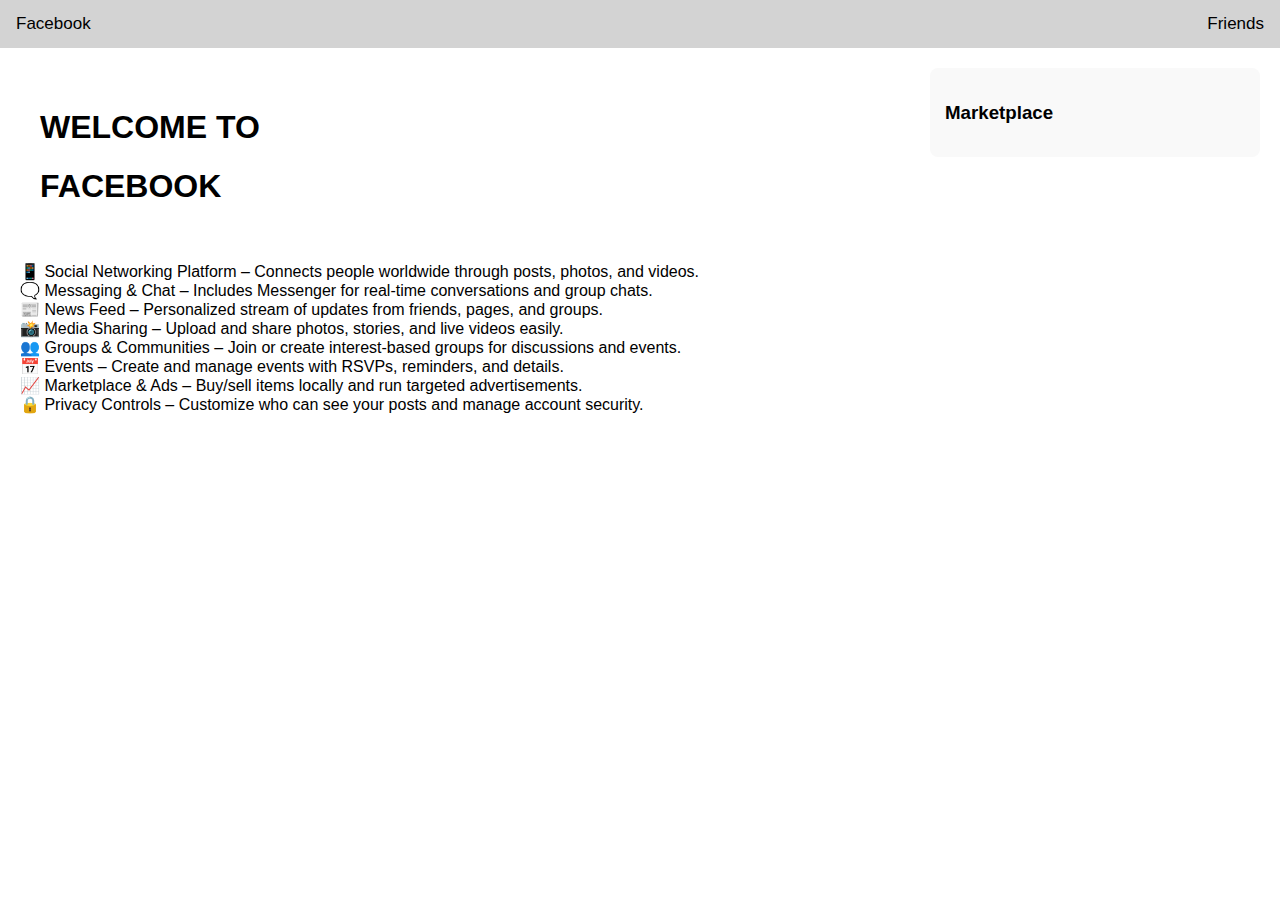
<file: index.html>
<!DOCTYPE html>
<html>
<head>
  <title>Hello, World!</title>
  <link rel="stylesheet" href="styles.css" />
</head>
<body>
  <div class="topnav">
    <a href="#">Facebook</a>
    <a class="friends" href="friends.html">Friends</a>
  </div>
  
  <div class="main-container">
    <div class="left-section">
      <div class="welcome">
        <h1>WELCOME TO</h1>
        <h1>FACEBOOK</h1>
      </div>
      <div class="features">
        <ul class="features">
          <li>📱 Social Networking Platform – Connects people worldwide through posts, photos, and videos.</li>
          <li>🗨️ Messaging & Chat – Includes Messenger for real-time conversations and group chats.</li>
          <li>📰 News Feed – Personalized stream of updates from friends, pages, and groups.</li>
          <li>📸 Media Sharing – Upload and share photos, stories, and live videos easily.</li>
          <li>👥 Groups & Communities – Join or create interest-based groups for discussions and events.</li>
          <li>📅 Events – Create and manage events with RSVPs, reminders, and details.</li>
          <li>📈 Marketplace & Ads – Buy/sell items locally and run targeted advertisements.</li>
          <li>🔒 Privacy Controls – Customize who can see your posts and manage account security.</li>
        </ul>
      </div>
    </div>
  
    <div class="marketplace">
      <h3>Marketplace</h3>      
      <ul id="mrk"></ul>
    </div>
  </div>
  

  <script>
    fetch('https://mdn.github.io/learning-area/javascript/apis/fetching-data/can-store/products.json')
      .then(response => response.json())
      .then(data => {
        const productList = document.getElementById('mrk');
  
        data.forEach(product => {
          const item = document.createElement('li');
          item.classList.add('product-item');
          item.innerHTML = `
            <h4>${product.name}</h4>
            <p>${product.price}</p>
            <p>${product.type.charAt(0).toUpperCase() + product.type.slice(1)}</p>
          `;
          productList.appendChild(item);
        });
      })
      .catch(error => {
        console.error('Error fetching product data:', error);
      });
  </script>
  
</body>
</html>
</file>
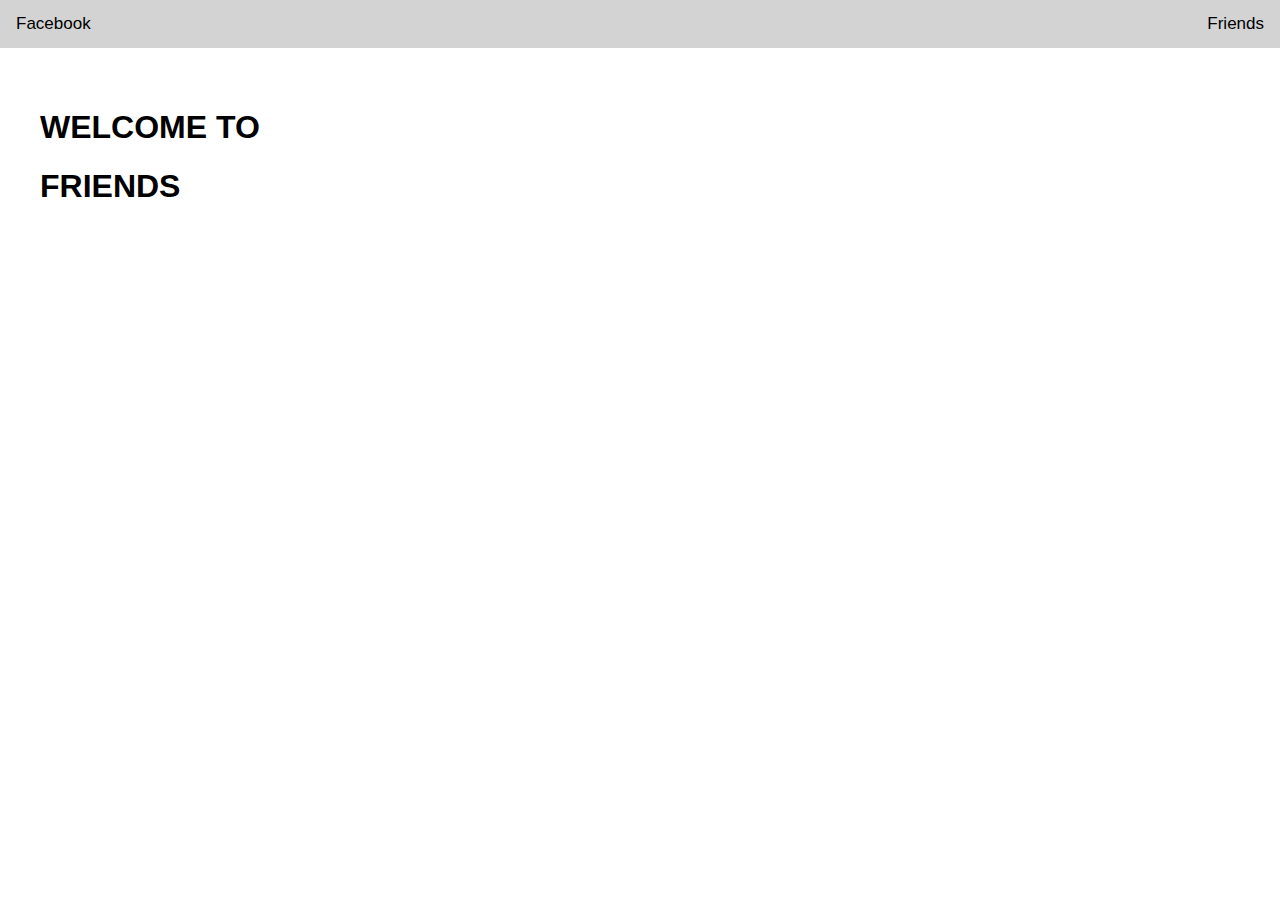
<file: friends.html>
<!DOCTYPE html>
<html>
<head>
  <title>Hello, World!</title>
  <link rel="stylesheet" href="styles.css" />
</head>
<body>
  <div class="topnav">
    <a href="index.html">Facebook</a>
    <a class="friends" href="#">Friends</a>
  </div>
  
  <div class="main-container">
    <div class="left-section">
      <div class="welcome">
        <h1>WELCOME TO</h1>
        <h1>FRIENDS</h1>
      </div>
      
      <div class="flex-container" id="user-info">
      </div>
    </div>
  </div>

  <script>
    fetch('https://jsonplaceholder.typicode.com/users')
      .then(response => response.json())
      .then(users => {
        const userInfoContainer = document.getElementById('user-info');
        
        users.forEach(user => {
          const userHTML = `
            <div class="user-box">
              <h3>${user.name} @${user.username}</h3>
              <p><strong>City:</strong> ${user.address.city}</p>
              <p><strong>Website:</strong> <a href="http://${user.website}" target="_blank">${user.website}</a></p>
              <p><strong></strong> ${user.company.name}</p>
              <p><strong></strong> ${user.company.catchPhrase}</p>
            </div>
          `;
          
          userInfoContainer.innerHTML += userHTML;
        });
      })
      .catch(error => {
        console.error('Error fetching user data:', error);
      });
  </script>
</body>
</html>
</file>
<file: styles.css>
body {
    font-family: Arial, sans-serif;
    margin: 0;
    padding: 0;
  }
  
  .topnav {
    background-color: #D3D3D3;
    overflow: hidden;
    display: flex;
  }
  
  .topnav a {
    color: #000000;
    text-align: center;
    padding: 14px 16px;
    text-decoration: none;
    font-size: 17px;
  }
  
  .friends {
    margin-left: auto;
  }
  
  .welcome {
    padding: 20px;
  }
  
  .main-container {
    display: flex;
    justify-content: space-between;
    align-items: flex-start;
    padding: 20px;
  }
  
  .marketplace {
    background-color: #F0F0F0; /* Gray background */
    padding: 15px;
    border-radius: 8px;
    max-width: 300px;
    width: 100%;
    background-color: #f9f9f9; /* Gray background to match */
  }
  
  #mrk {
    list-style-type: none;
    padding: 0;
    margin: 0;
  }
  
  .product-item {
    background: white;  /* White background for each item */
    border: 1px solid #ccc;  /* Border for each item */
    padding: 15px;
    margin-bottom: 15px;
    border-radius: 8px;  /* Rounded corners */
    text-align: center;
    box-shadow: 0px 4px 6px rgba(0, 0, 0, 0.1);  /* Slight shadow */
  }
  
  .product-item h4 {
    margin: 0 0 10px;
  }
  
  .product-item p {
    margin: 5px 0;
  }

  .features ul {
    list-style-type: none;
    padding-left: 0; /* Removes the left padding */
    margin-left: 0;  /* Removes the left margin */
  }
</file>
